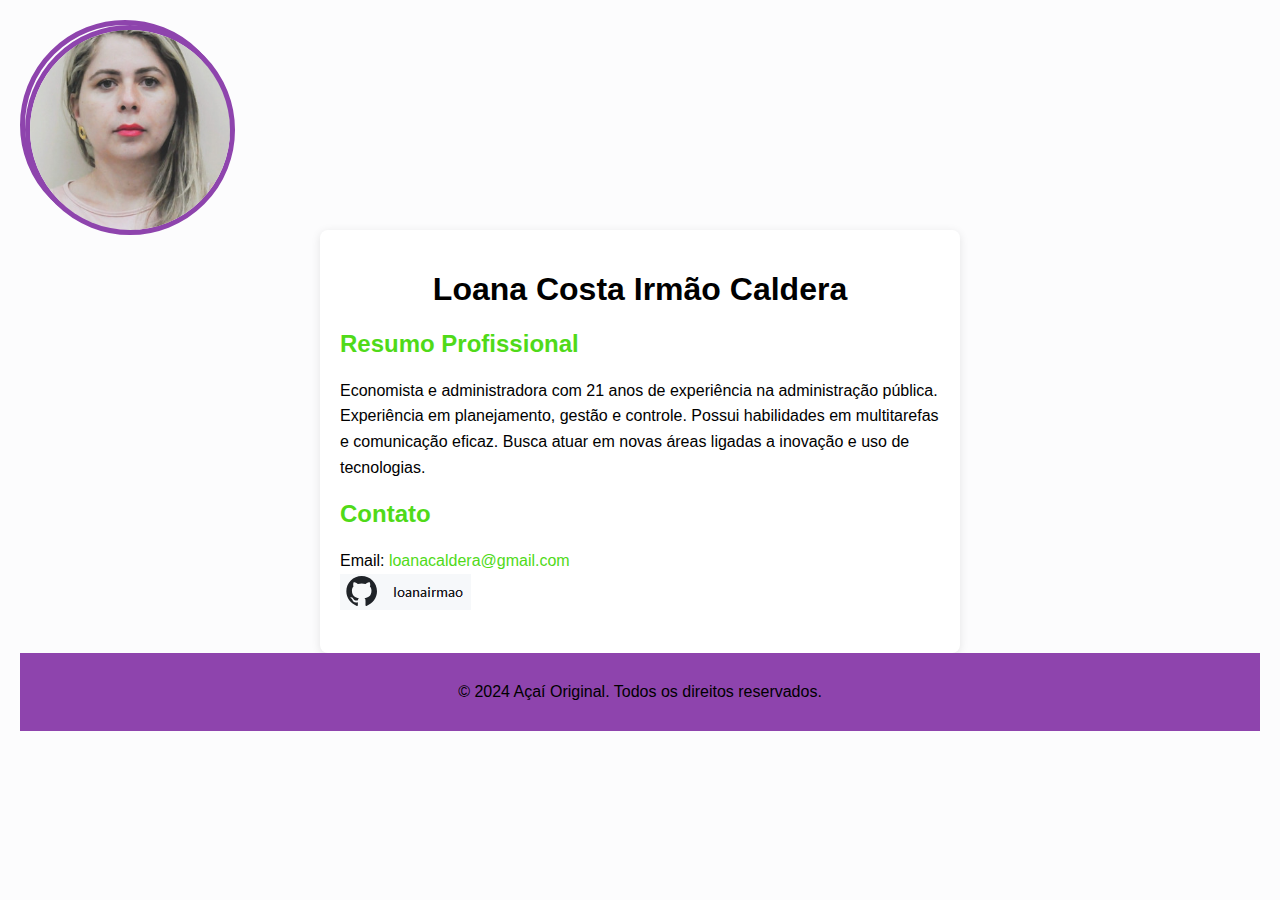
<file: autora.html>
<!DOCTYPE html>
<html lang="pt-BR">
<head>
    <meta charset="UTF-8">
    <meta name="viewport" content="width=device-width, initial-scale=1.0">
    <title>Resumo de Currículo - Loana Costa</title>
    <link rel="stylesheet" href="autora.css">
</head>
<body>

    <div class="imagem-redonda">
        <img src="img/foto 3x4.jpeg" alt="Descrição da Imagem" class="imagem-redonda">
    </div>
    <div class="container">
        <h1>Loana Costa Irmão Caldera</h1>
        <h2>Resumo Profissional</h2>
        <p>Economista e administradora com 21 anos de experiência na administração pública. 
           Experiência em planejamento, gestão e controle. 
           Possui habilidades em multitarefas e comunicação eficaz. 
           Busca atuar em novas áreas ligadas a inovação e uso de tecnologias. 
        </p>
        <h2>Contato</h2>
        <p>Email: <a href="mailto:loanacaldera@gmail.com">loanacaldera@gmail.com</a><br>
        <img src="img/git.png" alt="">
           
        </p>
    </div>

    <footer>
        <p>&copy; 2024 Açaí Original. Todos os direitos reservados.</p>
    </footer>
</body>
</html>
</file>
<file: autora.css>
body {
    font-family: Arial, sans-serif;
    margin: 0;
    padding: 20px;
    background-color: #f8f9fa7e;
}

.container {
    max-width: 600px;
    margin: 0 auto;
    padding: 20px;
    background-color: rgb(255, 255, 255);
    border-radius: 8px;
    box-shadow: 0 2px 10px rgba(0, 0, 0, 0.1);
}

h1 {
    text-align: center;
    color: black;
}

h2 {
    color: #50da19;
    margin-top: 20px;
}

p {
    line-height: 1.6;
    color:black;
}

a {
    color: #50da19;
    text-decoration: none;
}

a:hover {
    text-decoration: underline;
}

.imagem-redonda {
    width: 200px; 
    height: 200px; 
    border-radius: 50%; 
    border: 5px solid #8e44ad; 
    object-fit: cover; 
}
footer {
    text-align: center;
    padding: 10px 0;
    background-color: #8e44ad;
    font-size: medium;
    color: white;
    position: relative;
    bottom: 0;
    width: 100%;
}
</file>
